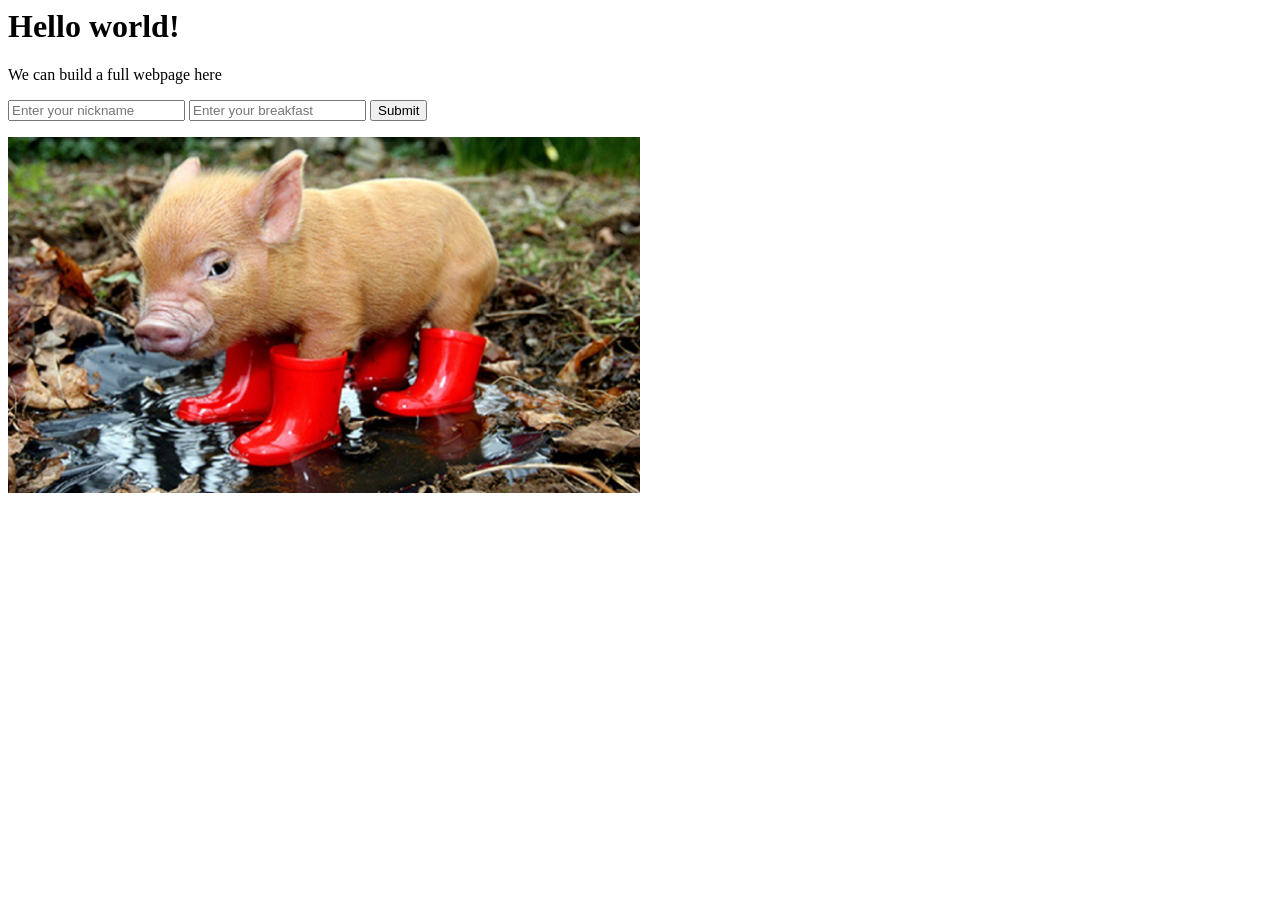
<file: templates/index.html>
<html>
    <head>
        <title>Welcome!</title>
        <link rel="stylesheet" type="text/css" href="/static/css/style.css?q={{ time }}" >
    </head>
    <body>
        <h1>Hello world!</h1>
        <p>We can build a full webpage here</p>
        <form method="post" action="/results"> <!-- this means that this form should post its info to the route /results-->
            <input type="text" name="nickname" placeholder="Enter your nickname"/>
            <input type="text" name="breakfast" placeholder="Enter your breakfast"/>
            <input type="submit" value="Submit"/>
        </form>
        <img src="/static/images/micropig.jpg" />
    </body>
</html>
</file>
<file: static/css/style.css>
img{
    max-width:50%;
}
</file>
